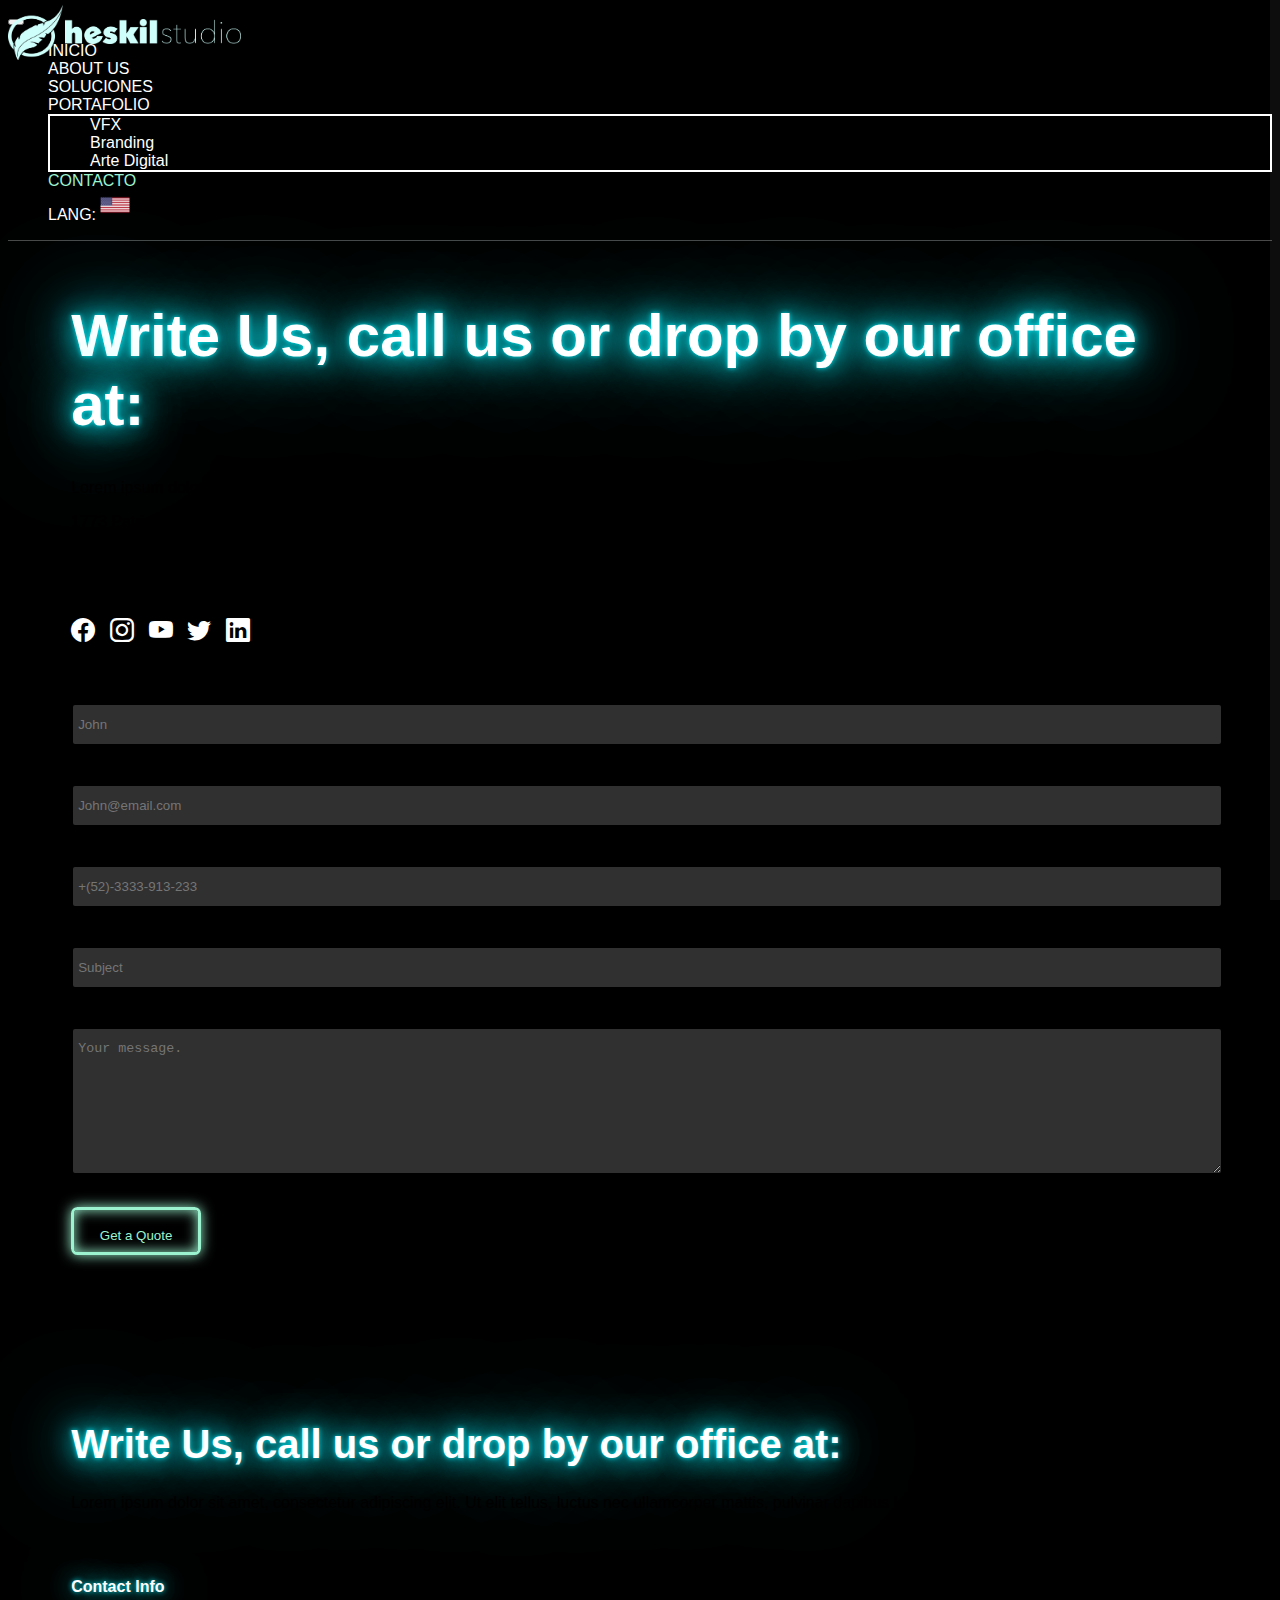
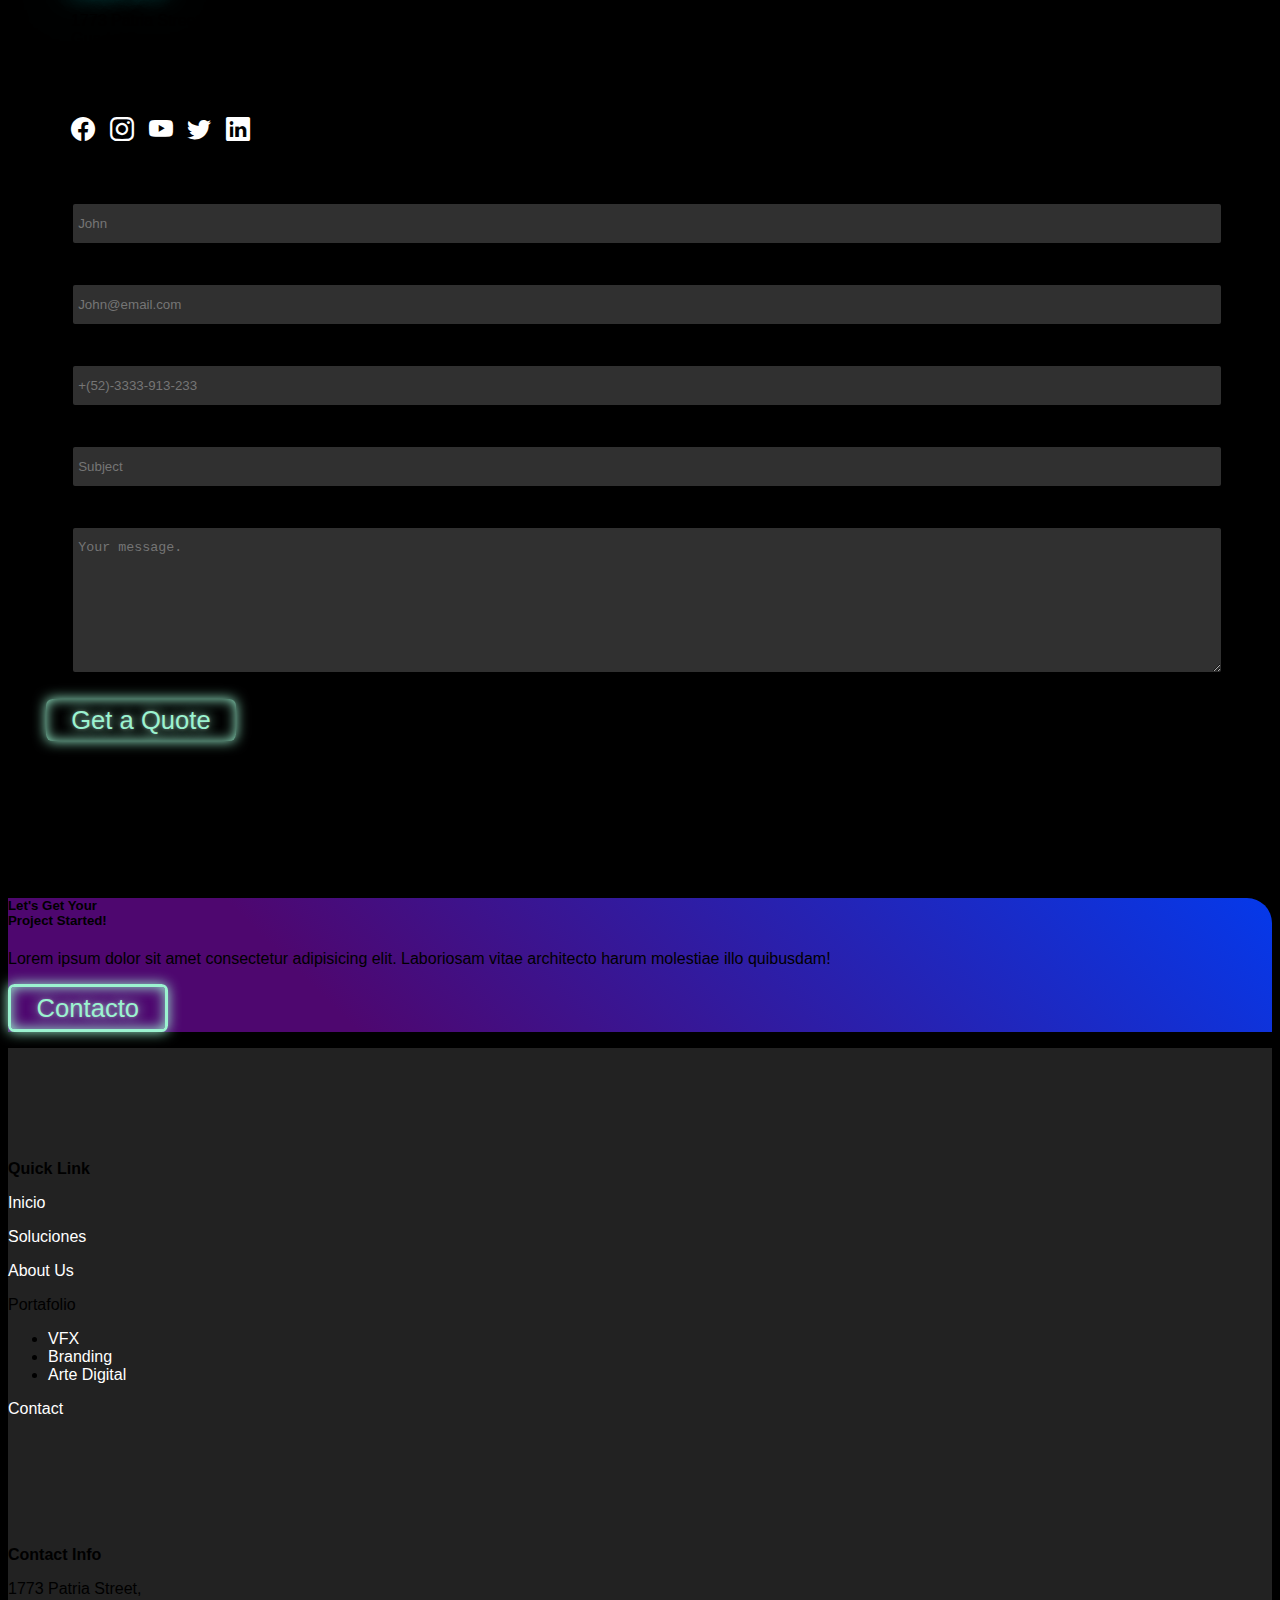
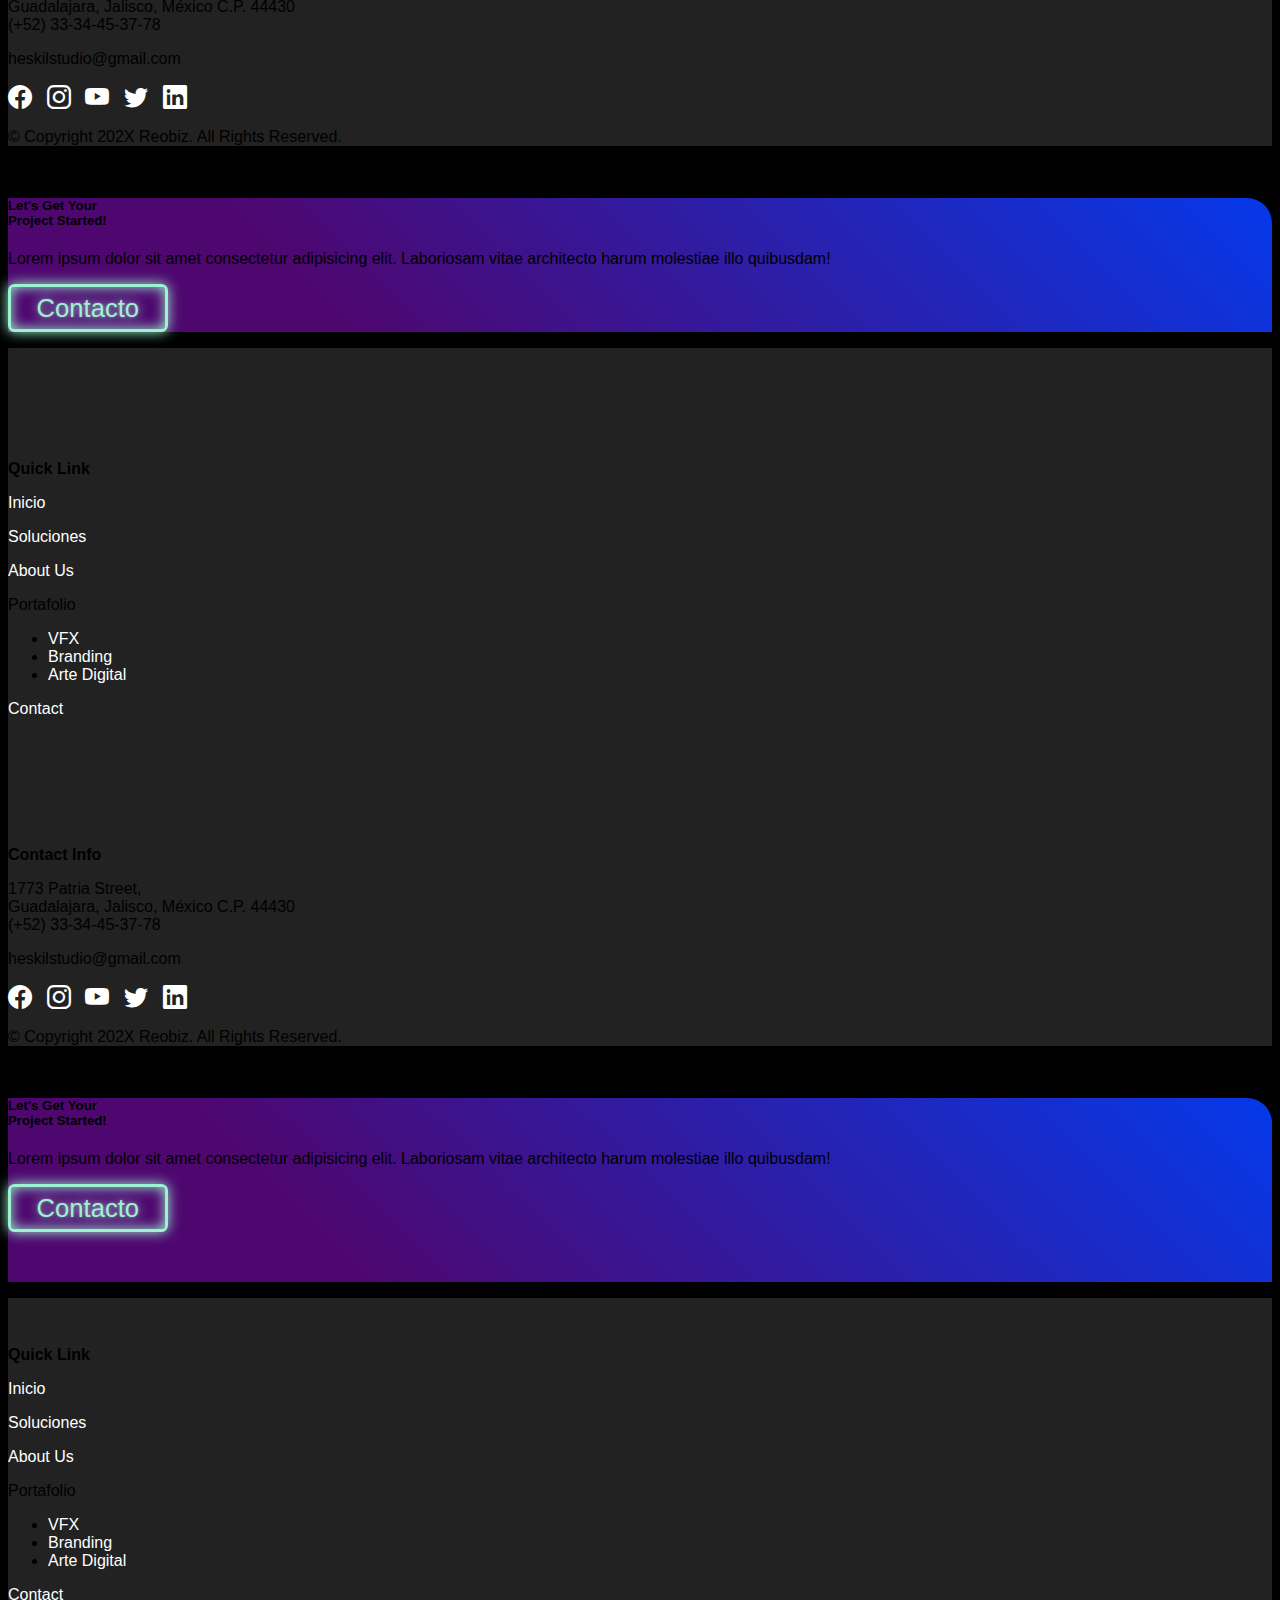
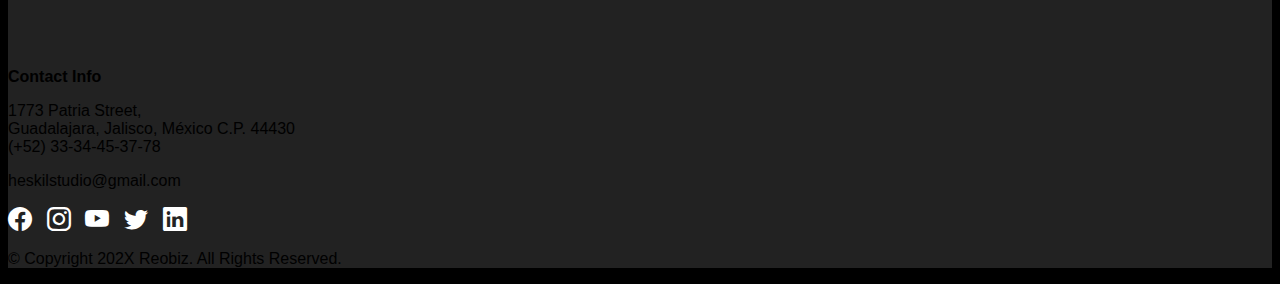
<file: contact.html>
<!DOCTYPE html>
<html lang="en">

<head>

  <meta charset="utf-8">
  <meta name="viewport" content="width=device-width, initial-scale=1, shrink-to-fit=no">

  <!-- SEO Meta Tags -->
  <meta name="description" content="Somos un estudio de animación especializado en el arte digital.">
  <meta name="author" content="HESKIL">

  <!-- OG Meta Tags to improve the way the post looks when you share the page on LinkedIn, Facebook, Google...+ -->
  <meta property="og:HESKIL" content="" /> <!-- website name -->
  <meta property="og:site" content="https://www.heskil.com/" /> <!-- website link -->
  <meta property="og:Materializando Sueños" content="" /> <!-- title shown in the actual shared post -->
  <meta property="og:Cuéntanos tu idea y la hacemos realidad." content="" />
  <!-- description shown in the actual shared post -->
  <meta property="og:image" images="/multimedia/images/Heskil_Pluma_Azul.png" /> <!-- image link, make sure it's jpg -->
  <meta property=" og:url" content="" /> <!-- where do you want your post to link to -->
  <meta property="og:type" content="article" />

  <!-- Website Title -->
  <title>HESKIL STUDIO ® - CONTACTO</title>

  <!-- Favicon  -->
  <link rel="icon" href="/multimedia/images/Heskil_Pluma_Azul.png">

  <!-- css -->
  <!-- Icons bootstrap -->
    <link rel="stylesheet" href="https://cdn.jsdelivr.net/npm/bootstrap-icons@1.9.1/font/bootstrap-icons.css">
  <!-- Bootstrap css -->
    <link href="https://cdn.jsdelivr.net/npm/bootstrap@5.2.0/dist/css/bootstrap.min.css" rel="stylesheet"
    integrity="sha384-gH2yIJqKdNHPEq0n4Mqa/HGKIhSkIHeL5AyhkYV8i59U5AR6csBvApHHNl/vI1Bx" crossorigin="anonymous">
  <link rel="stylesheet" href="css/index.css">
  <link rel="stylesheet" href="css/common.css">
  <link rel="stylesheet" href="css/contact.css">
  <!-- Termina css -->
</head>

<body class="myBackground">
  <div id="progressbar"></div>
  <div id="scrollPath"></div>
  <!-- Header - Navbar -->
  <!-- Para PCs, Tablets, Mobiles -->
  <header class=" sticky-top" style="border-bottom: 1px solid rgba(255, 255, 255, 0.288); background-color: rgb(0, 0, 0);">
    <nav id="myNavbarID" class="navbar navbar-dark navbar-expand-lg mt-4">
      <div class="container-fluid">
        <a class="navbar-brand titulo bg-info" href="index.html">
          <img src="multimedia/images/Heskil_Pluma_Azul.png" alt="logo heskil" width="55" height="55" class="d-inline-block align-text-top" style="position: absolute; top: 5px;">
          <img src="multimedia/images/Heskil_Nombre_Azul.png" alt="logo heskil" width="" height="25" class="d-inline-block align-text-top" style="position: absolute; top: 19px; left: 65px;">
        </a>
        <button class="navbar-toggler" type="button" data-bs-toggle="collapse" data-bs-target="#navbarSupportedContent"
          aria-controls="navbarSupportedContent" aria-expanded="false" aria-label="Toggle navigation">
          <span class="navbar-toggler-icon"></span>
        </button>
        <div class="collapse navbar-collapse" id="navbarSupportedContent">
          <ul class="navbar-nav ms-auto mb-2 mb-lg-0">
            <li class="nav-item px-2">
              <a class="nav-link myNavbarLink" href="index.html">INICIO</a>
            </li>  
            <li class="nav-item px-2">
              <a class="nav-link myNavbarLink" href="index.html#about" onclick="myFunctionScrollAbout()">ABOUT US</a>
            </li>
            <li class="nav-item px-2">
              <a class="nav-link myNavbarLink" href="index.html#solutions" onclick="myFunctionScrollSolutions()">SOLUCIONES</a>
            </li>
            <!-- Comienza dropdown -->
            <li class="nav-item dropdown px-2">
              <a class="nav-link dropdown-toggle myNavbarLink" href="#" role="button" data-bs-toggle="dropdown" aria-expanded="false">
                PORTAFOLIO
              </a>
              <ul class="dropdown-menu myNavbarLink" style="background-color: rgb(0, 0, 0); border: solid 2px rgb(255, 255, 255);">
                <li><a class="dropdown-item myNavbarLink" href="portfolio/vfx.html">VFX</a></li>
                <li><a class="dropdown-item myNavbarLink" href="portfolio/branding.html">Branding</a></li>
                <li><a class="dropdown-item myNavbarLink" href="portfolio/arte.html">Arte Digital</a></li>
              </ul>
            </li>          
            <li class="nav-item px-2">
              <a class="nav-link myNavbarLink" href="contact.html" aria-current="page" style="color: #9BF3D0">CONTACTO</a> 
            </li>
            <li class="nav-item px-2">
              <a class="nav-link myNavbarLink" href="#"> LANG: <img src="multimedia/images/lang/usa_icon.png" alt="English language" style="height: 30px;"></a>
            </li>
          </ul>
        </div>
      </div>
    </nav>
  </header>
  <!-- Termina Header - Navbar -->


  <!-- Contacto -->
  <!-- Para PCs -->
  <section class="d-none d-lg-block container text-light mt-5 text">
    <nav class="row mb-5">
      <nav class="col-8">
        <h1 class="h1 titulo" style="font-size: 60px;">Write Us, call us or drop by our office at:</h1>
      </nav>
    </nav>
    <nav class="row">
      <nav class="col-6">
        <p>Lorem ipsum dolor sit amet, consectetur adipiscing elit. Ut elit tellus, luctus nec ullamcorper mattis, pulvinar dapibus leo.</p>
        <div class="row">
          <nav class="ps col-6">
            <p>1773 Patria Street,<br>Guadalajara, Jalisco, México C.P. 44430<br>(+52) 33-34-45-37-78</p>
            <p>heskilstudio@gmail.com</p>
            <nav style="font-size: 1.5rem; word-spacing: .5rem;">
              <a href="https://www.facebook.com/heskilstudio" class="myLink myLinkMedia"><i class="bi bi-facebook"></i></a>
              <a href="https://www.instagram.com/heskilstudio/" class="myLink myLinkMedia"><i class="bi bi-instagram"></i></a>
              <a href="#" class="myLink myLinkMedia"><i class="bi bi-youtube"></i></a>
              <a href="#" class="myLink myLinkMedia"><i class="bi bi-twitter"></i></a>
              <a href="#" class="myLink myLinkMedia"><i class="bi bi-linkedin"></i></a>
            </nav>
          </nav>
        </div>
        <nav style="height: 30px;"></nav>
      </nav>
      <nav class="col-6">
        <form action="index.html" autocomplete="on">
          <nav class="row">
            <nav class="col-6">
              <label for="fname">Name (required)</label><br>
              <input type="text" id="fname" name="fname" placeholder="John" required><br>
            </nav>
            <nav class="col-6">
              <label for="femail">Email (required)</label><br>
              <input type="email" id="femail" name="femail" placeholder="John@email.com" required><br>
            </nav>
          </nav>
          <nav class="row">
            <nav class="col-6">
              <label for="fphone">Phone (optional)</label><br>
              <input type="tel" id="fphone" name="fphone" placeholder="+(52)-3333-913-233"><br>
            </nav>
            <nav class="col-6">
              <label for="fsubject" required>Subject</label><br>
              <input type="text" id="fsubject" name="fsubject" placeholder="Subject" required><br>
            </nav>
          </nav>
          <nav class="row">
            <nav class="col-12">
              <label for="message">Your Message</label><br>
              <textarea name="message" style="width: 100%; height: 120px;" placeholder="Your message." required></textarea>
              <br><br>
            </nav>
          </nav>
          <a class="myButton" style="margin-bottom: 40px;"><input class="" type="submit" value="Get a Quote" onclick="alert('Hello World!')"></a>
        </form>
      </nav>
    </nav>
  </section>
  
  <!-- Para Tablets, Mobiles -->
  <section class="d-block d-lg-none container text-light mt-3">
    <nav class="row mb-5">
      <nav class="col-11">
        <h1 class="h1 titulo" style="font-size: 40px;">Write Us, call us or drop by our office at:</h1>
      </nav>
    </nav>
    <nav class="row">
      <nav class="col-10">
        <p>Lorem ipsum dolor sit amet, consectetur adipiscing elit. Ut elit tellus, luctus nec ullamcorper mattis, pulvinar dapibus leo.</p>
        <div class="row">
          <nav class="ps-5 col-12">
            <p class="h3 mb-4 titulo" style="padding-top: 50px;"><b>Contact Info</b></p>
            <p>1773 Patria Street,<br>Guadalajara, Jalisco, México C.P. 44430<br>(+52) 33-34-45-37-78</p>
            <p>heskilstudio@gmail.com</p>
            <nav style="font-size: 1.5rem; word-spacing: .5rem;">
              <a href="https://www.facebook.com/heskilstudio" class="myLink myLinkMedia"><i class="bi bi-facebook"></i></a>
              <a href="https://www.instagram.com/heskilstudio/" class="myLink myLinkMedia"><i class="bi bi-instagram"></i></a>
              <a href="#" class="myLink myLinkMedia"><i class="bi bi-youtube"></i></a>
              <a href="#" class="myLink myLinkMedia"><i class="bi bi-twitter"></i></a>
              <a href="#" class="myLink myLinkMedia"><i class="bi bi-linkedin"></i></a>
            </nav>
          </nav>
        </div>
      </nav>
      <nav class="col-12">
        <nav style="height: 30px;"></nav>
        <form action="index.html" autocomplete="on">
          <nav class="row">
            <nav class="col-12">
              <label for="fname">Name (required)</label><br>
              <input type="text" id="fname" name="fname" placeholder="John" required><br>
            </nav>
            <nav class="col-12">
              <label for="femail">Email (required)</label><br>
              <input type="email" id="femail" name="femail" placeholder="John@email.com" required><br>
            </nav>
          </nav>
          <nav class="row">
            <nav class="col-12">
              <label for="fphone">Phone (optional)</label><br>
              <input type="tel" id="fphone" name="fphone" placeholder="+(52)-3333-913-233"><br>
            </nav>
            <nav class="col-12">
              <label for="fsubject">Subject</label><br>
              <input type="text" id="fsubject" name="fsubject" placeholder="Subject" required><br>
            </nav>
          </nav>
          <nav class="row">
            <nav class="col-12">
              <label for="message">Your Message</label><br>
              <textarea name="message" style="width: 100%; height: 120px;" placeholder="Your message." required></textarea>
              <br><br>
            </nav>
          </nav>
          <input type="submit" value="Get a Quote" onclick="alert('Hello World!')" class="myButton" style="margin-bottom: 25px;">
        </form>
      </nav>
    </nav>
  </section>
  

<!----------------------------------------------------------------------------------------------------------------------------------------------------- Footer -->
  <!-- Para PCs -->
  <footer class="mt-5 d-none d-lg-block" style="min-height: 610px;">
    <div class="row m-auto text-light" style="margin-top: 100px;">
      <div class="col-6 myFooterLeft-bg">
        <div class="pt-5 mt-5">
          <nav class="col-8 mx-auto mt-5">
            <h5 class="h1">Let's Get Your<br> Project Started!</h5>
            <p class="pt-3 mb-5">Lorem ipsum dolor sit amet consectetur adipisicing elit. Laboriosam vitae architecto harum molestiae illo quibusdam!</p>
            <a class="mt-3 myButton" href="contact.html">Contacto</a>
          </nav>
        </div>
      </div>
      <nav class="col-6 myFooterRight-bg">
        <div class="col-8 mx-auto">
          <div class="row">
            <nav class="ps-5 col-6">
              <p class="h3 mb-5" style="padding-top: 7rem;"><b>Quick Link</b></p>
              <p><a class="myLink" href="index.html">Inicio</a></p>
              <p><a class="myLink" href="index.html#solutions" onclick="myFunctionScrollSolutions()">Soluciones</a></p>
              <p><a class="myLink" href="index.html#about" onclick="myFunctionScrollAbout()">About Us</a></p>
              <p>Portafolio<br>
                <ul>
                <li><a class="myLink" href="portfolio/vfx.html">VFX</a></li>
                <li><a class="myLink" href="portfolio/branding.html">Branding</a></li>
                <li><a class="myLink" href="portfolio/arte.html">Arte Digital</a></li>
                </ul>
              </p>
              <p><a class="myLink" href="contact.html">Contact</a></p>
            </nav>
            <nav class="col-6">
              <p class="h3 mb-5" style="padding-top: 7rem;"><b>Contact Info</b></p>
              <p>1773 Patria Street,<br>Guadalajara, Jalisco, México C.P. 44430<br>(+52) 33-34-45-37-78</p>
              <p>heskilstudio@gmail.com</p>
              <nav style="font-size: 1.5rem; word-spacing: .5rem;">
                <a href="https://www.facebook.com/heskilstudio" class="myLink myLinkMedia"><i class="bi bi-facebook"></i></a>
                <a href="https://www.instagram.com/heskilstudio/" class="myLink myLinkMedia"><i class="bi bi-instagram"></i></a>
                <a href="#" class="myLink myLinkMedia"><i class="bi bi-youtube"></i></a>
                <a href="#" class="myLink myLinkMedia"><i class="bi bi-twitter"></i></a>
                <a href="#" class="myLink myLinkMedia"><i class="bi bi-linkedin"></i></a>
              </nav>
            </nav>
          </div>
          <nav class="my-5 ps-4">
            <p>© Copyright 202X Reobiz. All Rights Reserved.</p>
          </nav>
        </div>
      </nav>
    </div>
  </footer>
  <!-- Para Tablets -->
  <footer class="mt-5 d-none d-md-block d-lg-none">
    <div class="row m-auto text-light" style="margin-top: 100px;">
      <div class="col-6 myFooterLeft-bg">
        <div class="pt-5 mt-5">
          <nav class="col-10 mx-auto mt-5 text-center">
            <h5 class="h1">Let's Get Your<br> Project Started!</h5>
            <p class="pt-3">Lorem ipsum dolor sit amet consectetur adipisicing elit. Laboriosam vitae architecto harum
              molestiae illo quibusdam!</p>
            <a class="my-5 myButton" href="contact.html">Contacto</a>
          </nav>
        </div>
      </div>
      <nav class="col-6 myFooterRight-bg">
        <div class="col-12 mx-auto">
          <div class="row">
            <nav class="ps-5 col-6">
              <p class="h3 mb-5" style="padding-top: 7rem;"><b>Quick Link</b></p>
              <p><a class="myLink" href="index.html">Inicio</a></p>
              <p><a class="myLink" href="index.html#solutions" onclick="myFunctionScrollSolutions()">Soluciones</a></p>
              <p><a class="myLink" href="index.html#about" onclick="myFunctionScrollAbout()">About Us</a></p>
              <p>Portafolio<br>
                <ul>
                <li><a class="myLink" href="portfolio/vfx.html">VFX</a></li>
                <li><a class="myLink" href="portfolio/branding.html">Branding</a></li>
                <li><a class="myLink" href="portfolio/arte.html">Arte Digital</a></li>
                </ul>
              </p>
              <p><a class="myLink" href="contact.html">Contact</a></p>
            </nav>
            <nav class="col-6">
              <p class="h3 mb-5" style="padding-top: 7rem;"><b>Contact Info</b></p>
              <p>1773 Patria Street,<br>Guadalajara, Jalisco, México C.P. 44430<br>(+52) 33-34-45-37-78</p>
              <p>heskilstudio@gmail.com</p>
              <nav style="font-size: 1.5rem; word-spacing: .5rem;">
                <a href="https://www.facebook.com/heskilstudio" class="myLink myLinkMedia"><i class="bi bi-facebook"></i></a>
                <a href="https://www.instagram.com/heskilstudio/" class="myLink myLinkMedia"><i class="bi bi-instagram"></i></a>
                <a href="#" class="myLink myLinkMedia"><i class="bi bi-youtube"></i></a>
                <a href="#" class="myLink myLinkMedia"><i class="bi bi-twitter"></i></a>
                <a href="#" class="myLink myLinkMedia"><i class="bi bi-linkedin"></i></a>
              </nav>
            </nav>
          </div>
          <nav class="my-5 ps-4">
            <p>© Copyright 202X Reobiz. All Rights Reserved.</p>
          </nav>
        </div>
      </nav>
    </div>
  </footer>
  <!-- Para Mobiles -->
  <footer class="mt-5 d-block d-md-none">
    <div class="row m-auto text-light" style="margin-top: 100px;">
      <div class="col-12 myFooterLeft-bg">
        <div class="pt-2 mt-2">
          <nav class="col-10 mx-auto mt-1 text-center">
            <h5 class="h1">Let's Get Your<br> Project Started!</h5>
            <p class="pt-3 pb-4">Lorem ipsum dolor sit amet consectetur adipisicing elit. Laboriosam vitae architecto
              harum
              molestiae illo quibusdam!</p>
            <a class="my-5 myButton" href="contact.html">Contacto</a>
            <nav style="height: 50px;"></nav>
          </nav>
        </div>
      </div>
      <nav class="col-12 myFooterRight-bg">
        <div class="col-12 mx-auto">
          <div class="row">
            <nav class="ps-5 col-6">
              <p class="h3 mb-5" style="padding-top: 3rem;"><b>Quick Link</b></p>
              <p><a class="myLink" href="index.html">Inicio</a></p>
              <p><a class="myLink" href="index.html#solutions" onclick="myFunctionScrollSolutions()">Soluciones</a></p>
              <p><a class="myLink" href="index.html#about" onclick="myFunctionScrollAbout()">About Us</a></p>
              <p>Portafolio<br>
                <ul>
                <li><a class="myLink" href="portfolio/vfx.html">VFX</a></li>
                <li><a class="myLink" href="portfolio/branding.html">Branding</a></li>
                <li><a class="myLink" href="portfolio/arte.html">Arte Digital</a></li>
                </ul>
              </p>
              <p><a class="myLink" href="contact.html">Contact</a></p>
            </nav>
            <nav class="col-6">
              <p class="h3 mb-5" style="padding-top: 3rem;"><b>Contact Info</b></p>
              <p>1773 Patria Street,<br>Guadalajara, Jalisco, México C.P. 44430<br>(+52) 33-34-45-37-78</p>
              <p>heskilstudio@gmail.com</p>
              <nav style="font-size: 1.5rem; word-spacing: .5rem;">
                <a href="https://www.facebook.com/heskilstudio" class="myLink myLinkMedia"><i class="bi bi-facebook"></i></a>
                <a href="https://www.instagram.com/heskilstudio/" class="myLink myLinkMedia"><i class="bi bi-instagram"></i></a>
                <a href="#" class="myLink myLinkMedia"><i class="bi bi-youtube"></i></a>
                <a href="#" class="myLink myLinkMedia"><i class="bi bi-twitter"></i></a>
                <a href="#" class="myLink myLinkMedia"><i class="bi bi-linkedin"></i></a>
              </nav>
            </nav>
          </div>
          <nav class="my-5 pb-1 ps-4">
            <p>© Copyright 202X Reobiz. All Rights Reserved.</p>
          </nav>
        </div>
      </nav>
    </div>
  </footer>


  <!-- scripts -->
  <!-- scripts bootstrap-->
    <script src="https://cdn.jsdelivr.net/npm/bootstrap@5.2.0/dist/js/bootstrap.bundle.min.js"
    integrity="sha384-A3rJD856KowSb7dwlZdYEkO39Gagi7vIsF0jrRAoQmDKKtQBHUuLZ9AsSv4jD4Xa"
    crossorigin="anonymous"></script>

    <script src="js/progressbar.js"></script>
  <!-- Termina script -->
</body>

</html>
</file>
<file: css/index.css>
/* Nota 01: Configuración de la forma de visualización del vídeo */
#myVideo {
  height: 100vh;
  width: 100vw;
  object-fit: cover;
  left: 0;
  right: 0;
  top: 0;
  bottom: 0;
}
/* Termina Nota 01 */

/* Nota 02: Efecto del botón sobre el vídeo para desplazar hacia abajo. */
.botonVideo {
  border: transparent;
  background-color: transparent;
  color: white;
  position: absolute;
  width: 100%;
  text-align: center;
  font-size: 18px;
  bottom: 20px;
  z-index: 2;
  display: inline-block;
  -webkit-transform: translate(0, -50%);
  transform: translate(0, -50%);
  animation: blinker 1.5s linear infinite;
}
@keyframes blinker {
  50% {
    opacity: 0;
  }
}
.botonVideo:hover {
  border: transparent;
  background-color: transparent;
  color: #9BF3D0;
}
/* Termina Nota 02 */

/* Prueba del nuevo carrucel */
.link2 {
  color: inherit;
  text-decoration: none;
}

.link2:hover {
  color: white;
  text-decoration: none;
}

/* .panels {
  display: flex;
  flex-wrap: nowrap;
  padding: 1.5rem;
} */
.panel {
  flex-shrink: 0;
  height: 33.75rem;
  outline: 0.25rem solid rgba(26, 97, 203, 0);
  transition: 500ms;
  position: relative;
}

/* .panels .panel:not(:last-child) {
  margin-right: 1.5rem;
} */
.panels .panel .background:after,
.panels .panel .text>* {
  transition: transform 200ms, opacity 200ms;
}

.panels .panel .background {
  background-size: cover;
  background-repeat: no-repeat;
  background-position: center;
  transition: 100ms;
  position: absolute;
  top: 0;
  left: 0;
  right: 0;
  bottom: 0;
}

.panels .panel .background:before,
.panels .panel .background:after {
  content: "";
  display: block;
  position: absolute;
  top: 0;
  left: 0;
  right: 0;
  bottom: 0;
}

.panels .panel .background:before {
  opacity: 0;
}

.panels .panel .background:after {
  opacity: 0.4;
  background: linear-gradient(to bottom, rgba(0, 0, 0, 0) 20%, rgba(23, 86, 181, 0.6) 70%, #04152f 100%);
}

.panels .panel .text {
  cursor: default;
  position: absolute;
  left: 1rem;
  right: 1rem;
  bottom: -2.5rem;
}

.panels .panel .text .location {
  font-weight: 100;
  font-size: 1em;
  margin-bottom: 1rem;
}

.panels .panel .text .myTitle {
  font-weight: 700;
  font-size: 2rem;
  margin-bottom: 0.5rem;
}

.panels .panel .text .author {
  font-weight: 400;
  font-size: 1.25rem;
  margin-bottom: 1em;
}

.panels .panel .text .link1 {
  display: inline-block;
  padding: 0.375rem 0.5rem;
  background: #1a61cb;
  text-align: center;
  opacity: 0;
}

.panels .panel.hover,
.panels .panel:hover {
  outline: 0.875rem solid #1a61cb;
  transition: 300ms;
}

.panels .panel.hover .background,
.panels .panel:hover .background {
  transition: 125ms;
  top: -0.5rem;
  left: -0.5rem;
  right: -0.5rem;
  bottom: -0.5rem;
}

.panels .panel.hover .background:after,
.panels .panel:hover .background:after {
  opacity: 1;
}

.panels .panel.hover .text>*,
.panels .panel:hover .text>* {
  transform: translate3d(0, -3.5rem, 0);
}

.panels .panel.hover .text .location,
.panels .panel:hover .text .location {
  transition-delay: 0ms;
}

.panels .panel.hover .text .myTitle,
.panels .panel:hover .text .myTitle {
  transition-delay: 60ms;
}

.panels .panel.hover .text .author,
.panels .panel:hover .text .author {
  transition-delay: 110ms;
}

.panels .panel.hover .text .link1,
.panels .panel:hover .text .link1 {
  opacity: 1;
  transition-delay: 150ms;
}


/* -----SE QUEDA---- */ 
.portfolio-content {
  display: grid;
  grid-template-columns: repeat(auto-fit, minmax(350px, auto));
  align-items: center;
  gap: 2rem;
  margin-top: 5rem;
}

.rowa img {
  height: auto;
  width: 100%;
  border-radius: 0.5rem;
  margin-bottom: 2rem;
}

.rowa {
  padding: 20px;
  background: #12141c;
  border-radius: 0.5rem;
  transition: all .30s ease;
}

.main-rowa {
  display: flex;
  align-items: center;
  justify-content: space-between;
  margin-bottom: 1rem;
}

.rowa h3 {
  color: #fff;
  font-size: 16px;
  font-weight: 700;
}

.rowa h6 {
  color: #ffff;
  font-size: 16px;
  font-weight: 500;
  letter-spacing: 1px;
}

.rowa:hover {
  transform: scale(1.09) translateY(-5px);
  cursor: pointer;
}

.rowa-text {
  color: #ffff;
}

section {
  padding: 20px 5% 80px;
}

.solutions-class {
  text-align: center;
  color: #fff;
}

/* Boton soluciones*/
.myButtonSolution {
  font-size: 0.8rem;
  text-align: center;
  display: inline-block;
  cursor: pointer;
  text-decoration: none;
  color: #9BF3D0;
  border: #9BF3D0 0.125em solid;
  padding: 0.3em 1em;
  border-radius: 0.1em;
  text-shadow: 0 0 0.125em rgba(255, 255, 255, 0.3), 0 0 0.45em currentColor;
  box-shadow: inset 0 0 0.5em 0 #9BF3D0, 0 0 0.5em 0 #9BF3D0;
  position: relative;
  background-color: transparent;
  align-self: center;
}

.myButtonSolution::after {
  content: "";
  position: absolute;
  top: 0;
  bottom: 0;
  left: 0;
  right: 0;
  box-shadow: 0 0 2em 0.5em #9BF3D0;
  opacity: 0;
  background-color: #9BF3D0;
  z-index: -1;
  transition: opacity 100ms linear;
}

.myButtonSolution:hover,
.myButton:focus {
  color: rgb(17, 17, 17);
  text-shadow: none;
  background-color: #9BF3D0;
}

.myButtonSolution:hover::before,
.myButtonSolution:focus::before {
  opacity: 1;
}

.myButtonSolution:hover::after,
.myButtonSolution:focus::after {
  opacity: 1;
}
</file>
<file: css/common.css>
/** Archivo de configuraciones generales **/

/**** Nota 01: Fondo general ****/
.myBackground {
  background-color: black;
  font-family: sans-serif, 'Segoe UI', Tahoma, Geneva, Verdana;
  /* Nota: Cambiar tipografía por la tipografía de la empresa. ********************************************************************************************************************************************************************************************************************************************************************************************************************************************************************************************************************************************************************************************************************************************************************************************************************************************************************************************************************************************************************************************************************************************************************************************************************************************************************************************************************************************************************************************************************************************************************************************************************************************************************************************************************************************************************************************************************************************************************************************************************************************************************************************************************************************************************************************************************************************************************************************************************************************************************************************************************************************************************************************************************************************************************************************************************************************************************************************************************************************************************************************************************************************************************************************************************************************************************************************************************************************************************************************************************************************************************************************************************************************************************************************************************************************************************************************************************************************************************************************************************************************************************************************************************************************************************************************************************************************************************************************************************************************************************************************************************************************************************************************************************************************************************************************************************************************************************************************************************************************************************************************************************************************************************************************************************************************************************************************************************************************************************************************************************************************************************************************************************************************************************************************************************************************************************************************************************************************************************************************************************************************************************************************************************************************************************************************************************************************************************************************************************************************************************************************************************************************************************************************************************************************************************************************************************************************************************************************************************************************************************************************************************************************************************************************************************************************************************************************************************************************************************************************************************************************************************************************************************************************************************************************************************************************************************************************************************************************************************************************************************************************************************************************************************************************************************************************************************************************************************************************************************************/
}
/* Termina nota 01 */

/**** Nota 02: Botón general con efecto neón****/
.myButton {
  font-size: 1.6rem;
  display: inline-block;
  cursor: pointer;
  text-decoration: none;
  color: #9BF3D0;
  border: #9BF3D0 0.125em solid;
  padding: 0.25em 1em;
  border-radius: 0.25em;
  text-shadow: 0 0 0.125em rgba(255, 255, 255, 0.3), 0 0 0.45em currentColor;
  box-shadow: inset 0 0 0.5em 0 #9BF3D0, 0 0 0.5em 0 #9BF3D0;
  position: relative;
  background-color: transparent;
}
.myButton::after {
  content: "";
  position: absolute;
  top: 0;
  bottom: 0;
  left: 0;
  right: 0;
  box-shadow: 0 0 2em 0.5em #9BF3D0;
  opacity: 0;
  background-color: #9BF3D0;
  z-index: -1;
  transition: opacity 100ms linear;
}
.myButton:hover,
.myButton:focus {
  color: rgb(255, 255, 255);
  text-shadow: none;
  background-color: #9BF3D0;
}
.myButton:hover::before,
.myButton:focus::before {
  opacity: 1;
}
.myButton:hover::after,
.myButton:focus::after {
  opacity: 1;
}
/* Termina nota 02 */

/**** Nota 03: Navbar ****/
.myNavbarLink:link {
  color: white;
  background-color: transparent;
  text-decoration: none;
}

.myNavbarLink:visited {
  color: rgb(255, 255, 255);
  background-color: transparent;
  text-decoration: none;
}

.myNavbarLink:hover {
  color: #9BF3D0;
  background-color: transparent;
  text-decoration: none;
}

.myNavbarLink:active {
  color: white;
  background-color: transparent;
  text-decoration: blink;
}
/* Termina nota 03 */

/**** Nota 04: Del footer ****/
.myFooterLeft-bg {
  margin-top: -3rem;
  background-color: #4e076f;
  background-image: linear-gradient(45deg, #4e076f 25%, #0539ea 100%);
  border-radius: 0px 25px 0px 0px
}

.myFooterRight-bg {
  background-color: rgb(34, 34, 34);
}

.myLink:link {
  color: white;
  background-color: transparent;
  text-decoration: none;
}

.myLink:visited {
  color: rgb(255, 255, 255);
  background-color: transparent;
  text-decoration: none;
}

.myLink:hover {
  color: whitesmoke;
  background-color: transparent;
  text-decoration: underline;
}

.myLinkMedia:hover {
  color: rgb(136, 136, 136);
  background-color: transparent;
  text-decoration: underline;
}

.myLink:active {
  color: white;
  background-color: transparent;
  text-decoration: underline;
}
/* Termina nota 04 */


/* Nota 05: AÑADIR NEON A TEXTO */
.titulo {
  color: #ffff;
  text-shadow: 0 0 5px #03e9f4,
    0 0 25px #03e9f4,
    0 0 50px #03e9f4,
    0 0 100px #03e9f4;
  cursor: pointer;
  /* text-transform: uppercase; */
  transition: 0.5s;
}
.titulo:hover {
  color: #fff;
  text-shadow: 0 0 5px #03e9f4,
    0 0 25px #03e9f4,
    0 0 50px #000000,
    0 0 100px #000000;
}
/* Termina nota 05 */


/* Nota 06: Barra de progreso y efecto neón */
::-webkit-scrollbar {
  width: 0;
}
#scrollPath {
  position: fixed;
  top: 0;
  right: 0;
  width: 10px;
  height: 100%;
  background: rgba(255, 255, 255, 0.05);
}
#progressbar {
  position: fixed;
  top: 0;
  right: 0;
  width: 10px;
  background: linear-gradient(to top, rgba(0, 136, 255, .1), rgba(0, 255, 231, .1));
  animation: animate 5s linear infinite;
}
@keyframes animate {
  0%,
  100% {
    filter: hue-rotate(0deg);
  }
  50% {
    filter: hue-rotate(360deg);
  }
}
#progressbar:before {
  content: '';
  position: absolute;
  top: 0;
  left: 0;
  width: 100%;
  height: 100%;
  background: linear-gradient(to top, rgba(0, 138, 255, 1), #00ffe7);
  filter: blur(10px);
}
#progressbar:after {
  content: '';
  position: absolute;
  top: 0;
  left: 0;
  width: 100%;
  height: 100%;
  background: linear-gradient(to top, #008aff, #00ffe7);
  filter: blur(30px);
}
/* Termina nota 06 */

/* Nota 07: Esta parte es para el botón que aparece en la esquina inferior derecha al desplazar hacia abajo, y nos regresa hasta la posición original de barra de navegación. */
html {
  scroll-behavior: smooth;
}
.to-top {
  position: fixed;
  bottom: 16px;
  right:32px;
  width:30px;
  height:30px;
  border-radius: 9px;
  display: flex;
  align-items: center;
  justify-content: center;
  padding-bottom: 5px;
  font-size:1rem;
  text-decoration: none;
  opacity:0;
  pointer-events: none;
  transition: all .4s;
}
.to-top:hover{
  color:gray;
}
.to-top.active {
  bottom:32px;
  pointer-events: auto;
  opacity:1;
}
/* Termina nota 07 */
</file>
<file: css/contact.css>
input[type=text],
input[type=tel],
input[type=email],
textarea {
  width: 100%;
  padding: 12px 5px;
  margin: 10px 0;
  border: 1px solid #ccc;
  border-radius: 4px;
  background-color: rgb(48, 48, 48);
  border: solid 2px black;
  color: white;
}

/* Input field */
input[type=submit] {
  background-color: transparent;
  color: #9BF3D0;
  border: transparent;
  margin: -0.25em -1em;
  padding: 0.25em 1em;
}
input[type=submit]:hover {
  background-color: transparent;
  color: rgb(255, 255, 255);
  border: transparent;
}
</file>
